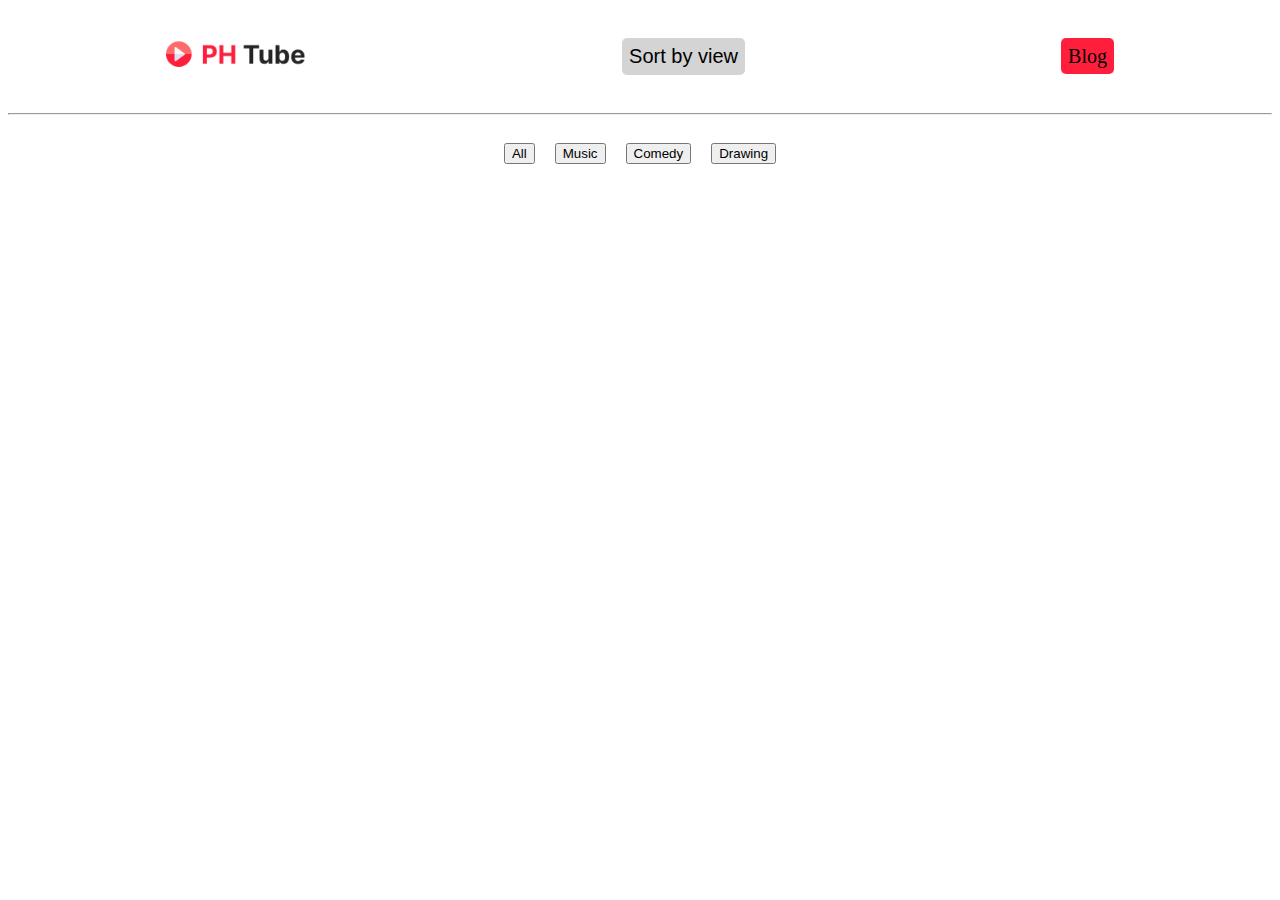
<file: index.html>
<!DOCTYPE html>
<html lang="en">

<head>
    <meta charset="UTF-8">
    <meta name="viewport" content="width=device-width, initial-scale=1.0">
    <link rel="stylesheet" href="style.css">
    <title>PH Tube</title>
</head>

<body>

    <div class="navSection">
        <div>
            <img class="logo" src="logo.png" alt="Pic">
        </div>
        <div>
            <button class="sort">Sort by view</button>
        </div>
        <div>
            <a target="_blank" href="blog.html" class="blog">Blog</a>
        </div>
    </div>
    <hr>
    <div  id="contentSort">
        <button onclick="loadData()"  id="" class="btn">All</button>
        <button onclick="musicData()" id="" class="btn">Music</button>
        <button onclick="comedyData()" id="" class="btn">Comedy</button>
        <button onclick="drawingData()" id="" class="btn">Drawing</button>
        
    </div>
    <div id="allContent" class="content">

    </div>














    <!-- script file -->
    <script src="script.js"></script>
</body>

</html>
</file>
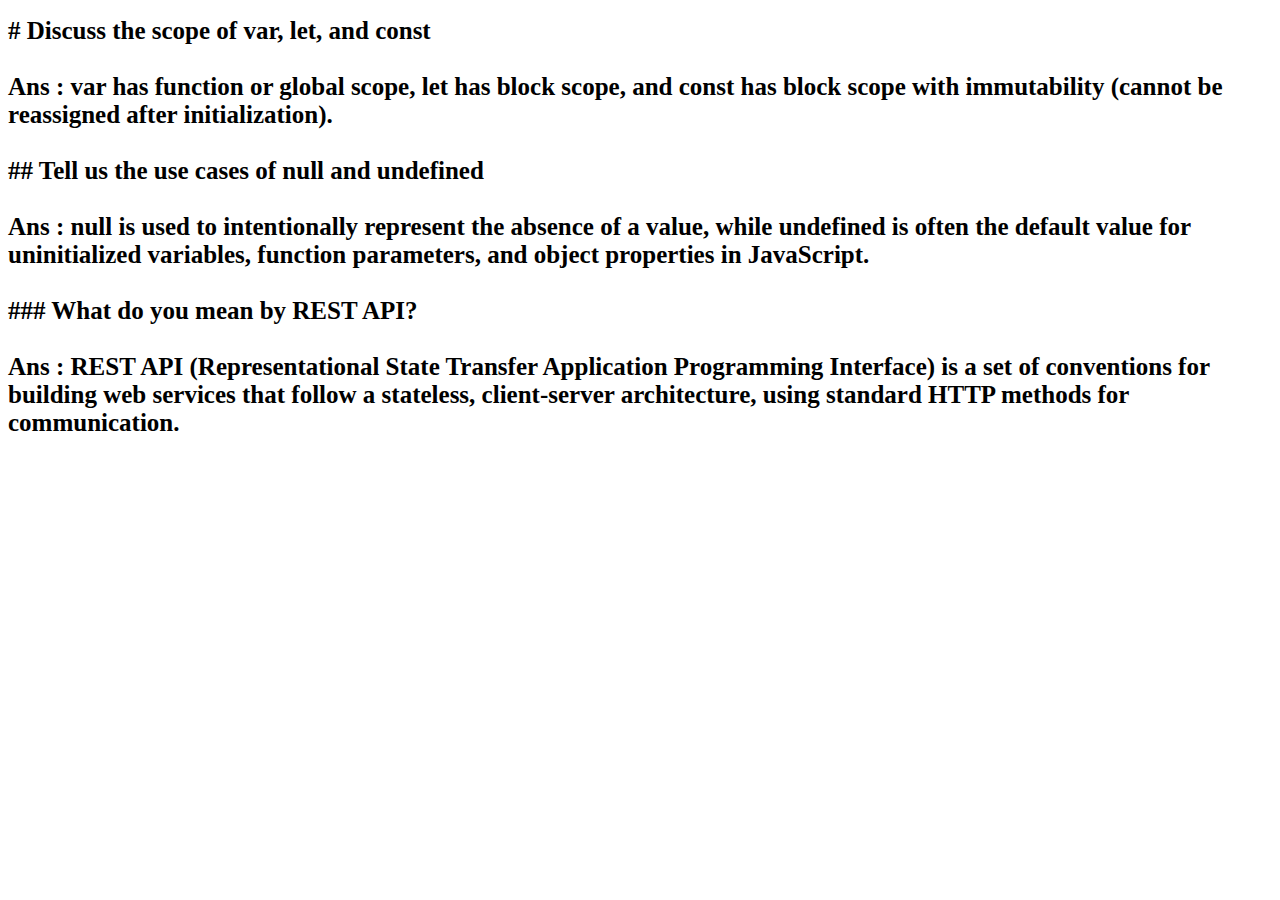
<file: blog.html>
<!DOCTYPE html>
<html lang="en">
<head>
    <meta charset="UTF-8">
    <meta name="viewport" content="width=device-width, initial-scale=1.0">
    <link rel="stylesheet" href="style.css">
    <title>Blog</title>
</head>
<body>
    <h1 class="blogContent">
        # Discuss the scope of var, let, and const
        <br>
        <br>
        Ans : var has function or global scope, let has block scope, and const has block scope with immutability (cannot be
        reassigned after initialization).
        <br>
        <br>
        ## Tell us the use cases of null and undefined
        <br>
        <br>
        Ans : 
        null is used to intentionally represent the absence of a value, while undefined is often the default value for uninitialized variables, function parameters, and object properties in JavaScript.
        <br>        
        <br>
          ### What do you mean by REST API?      
        <br>
        <br>
        Ans : 
        REST API (Representational State Transfer Application Programming Interface) is a set of conventions for building web services that follow a stateless, client-server architecture, using standard HTTP methods for communication.        

    </h1>
</body>
</html>
</file>
<file: style.css>
.navSection {
  display: flex;
  align-items: center;
  justify-content: space-around;
  padding-top: 30px;
  padding-bottom: 30px;
}
.logo{
    width: 140px;
}
.sort {
  border: none;
  background-color: rgb(212, 212, 212);
  border-radius: 5px;
  cursor: pointer;
  font-size: 20px;
  padding: 7px;
}
.blog {
  border: none;
  background-color: rgb(255, 31, 61);
  border-radius: 5px;
  cursor: pointer;
  font-size: 20px;
  text-decoration: none;
  color: black;
  padding: 7px;
}
#contentSort{
    text-align: center;
    padding-top: 20px;
    padding-bottom: 20px;
    display: flex;
    gap: 20px;
    justify-content: center;
}
.contentSort{
    text-align: center;
    padding-top: 20px;
    padding-bottom: 20px;
    display: flex;
    gap: 20px;
    justify-content: center;
}
.btn{
  cursor: pointer;
}
.imgBox{
  width: 300px;
}
.imgPro{
  width: 40px;
  border-radius:20px;
}
.imgVer{
  width: 20px;
}
.title{
  align-items: center;
  display: flex;
  gap: 20px;
}
.details{
  margin-left: 60px;
  margin-top: -10px;
}
.content{
  display: flex;
  flex-wrap: wrap;
  justify-content:space-around;
  align-items: center;
}
.time{
  display: flex;
}
.blogContent{
  font-size: 25px;
align-items: center;
justify-content: center;
}
</file>
